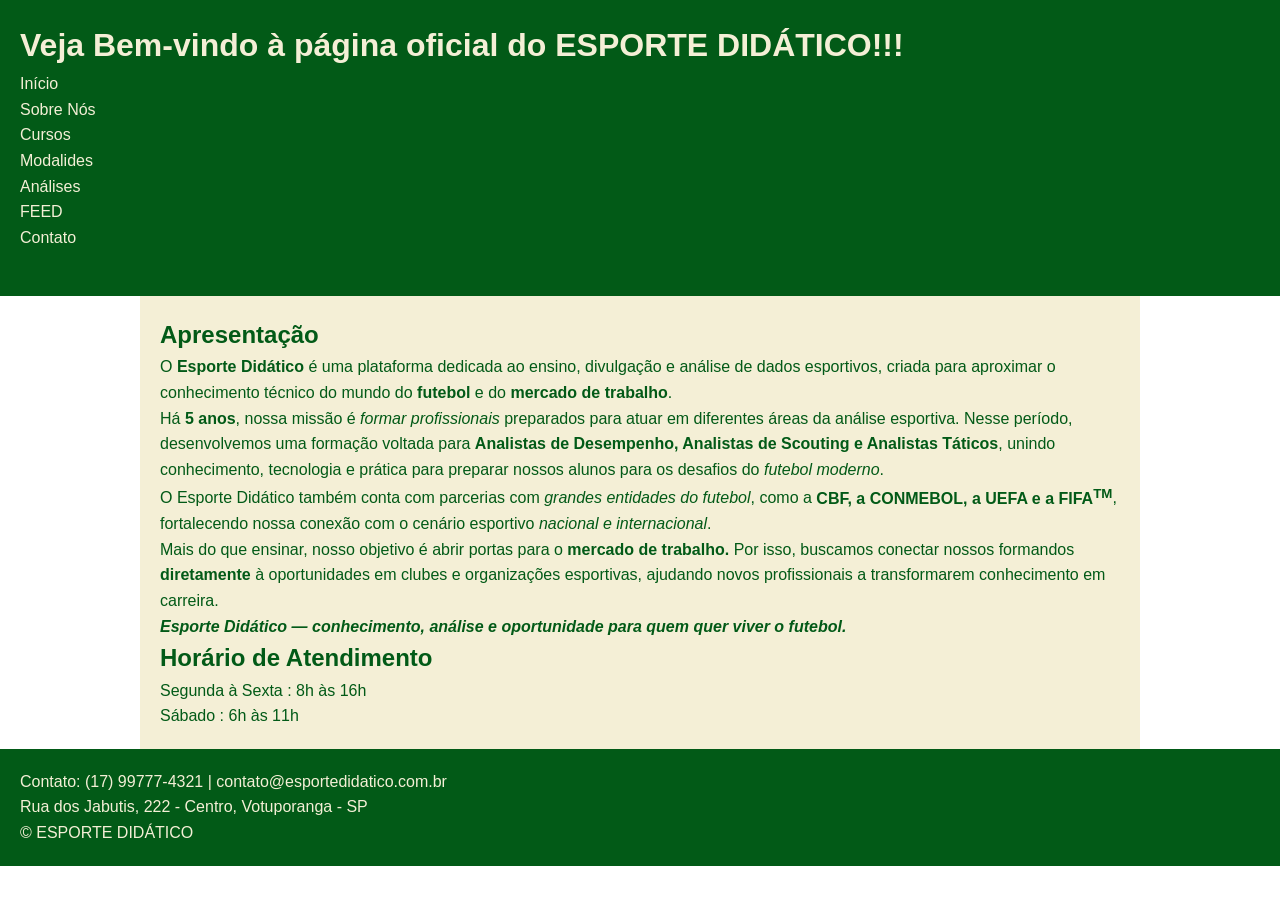
<file: index.html>
<!DOCTYPE html>
<html lang="pt-BR">
<head>
    <meta charset="UTF-8">
    <meta name="viewport" content="width=device-width, initial-scale=1.0">
    <title>ESPORTE DIDÁTICO</title>
    <link rel="stylesheet" href="style.css">
</head>
<body>
    <header>
        <h1>Veja Bem-vindo à página oficial do ESPORTE DIDÁTICO!!!</h1>
        <nav>
            <a href="index.html">Início</a><br>
             <a href="sobre.html">Sobre Nós</a> <br>
            <a href="cursos.html">Cursos</a><br>
            <a href="modalidades.html">Modalides</a> <br>
            <a href="analises.html">Análises</a> <br>
            <a href="feed.html">FEED</a> <br>
            <a href="contato.html">Contato</a> <br>
        </nav>
        <br>
    </header>
    <main>
        <section>
            <h2>Apresentação</h2>
            <p>
                O <strong>Esporte Didático</strong> é uma plataforma dedicada ao ensino, divulgação e análise de dados esportivos, criada para aproximar o conhecimento técnico do mundo do <strong>futebol</strong> e do <strong>mercado de trabalho</strong>.
            </p>
                        <p>
                Há <strong>5 anos</strong>, nossa missão é <i>formar profissionais</i> preparados para atuar em diferentes áreas da análise esportiva. Nesse período, desenvolvemos uma formação voltada para <strong>Analistas de Desempenho, Analistas de Scouting e Analistas Táticos</strong>, unindo conhecimento, tecnologia e prática para preparar nossos alunos para os desafios do <em>futebol moderno</em>.
            </p>
             <p>
                O Esporte Didático também conta com parcerias com <i>grandes entidades do futebol</i>, como a <strong>CBF, a CONMEBOL, a UEFA e a FIFA<sup>TM</sup></strong>, fortalecendo nossa conexão com o cenário esportivo <em>nacional e internacional</em>.
            </p>
             <p>
                Mais do que ensinar, nosso objetivo é abrir portas para o <strong>mercado de trabalho.</strong> Por isso, buscamos conectar nossos formandos <strong>diretamente</strong> à oportunidades em clubes e organizações esportivas, ajudando novos profissionais a transformarem conhecimento em carreira.
            </p>
            <p>
                <strong><i>Esporte Didático — conhecimento, análise e oportunidade para quem quer viver o futebol.</i></strong>
            </p>
        </section>    
        <section>
            <h2>Horário de Atendimento</h2>
            <p>
                 Segunda à Sexta : 8h às 16h
            </p>
            <p>
                Sábado : 6h às 11h
            </p>
        </section>
    </main>
    <footer>
        <p>Contato: (17) 99777-4321 | contato@esportedidatico.com.br</p>
        <p>Rua dos Jabutis, 222 - Centro, Votuporanga - SP </p>
        <p>&copy; ESPORTE DIDÁTICO </p>
    </footer>
</body>
</html>
</file>
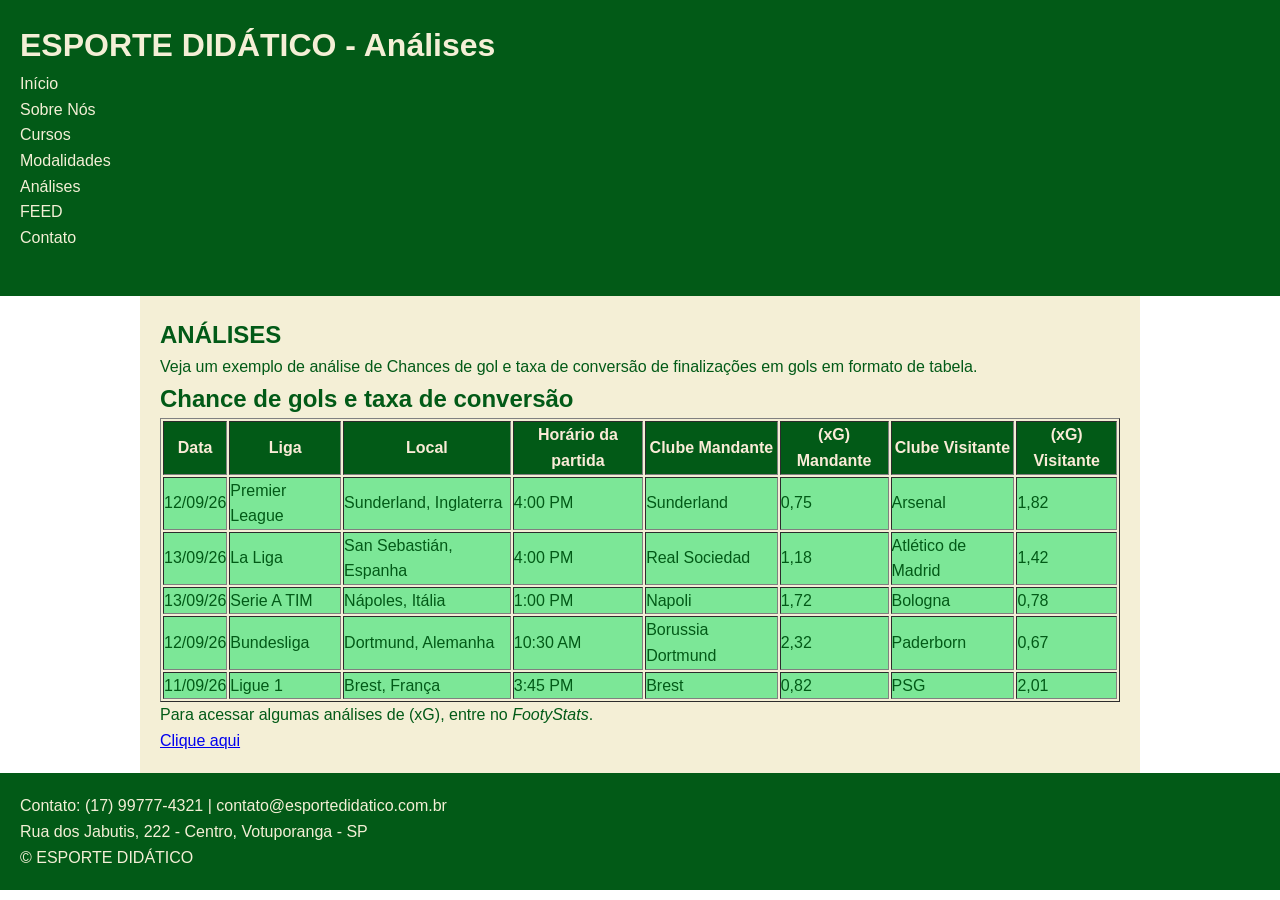
<file: analises.html>
<!DOCTYPE html>
<html lang="pt-BR">
<head>
    <meta charset="UTF-8">
    <meta name="viewport" content="width=device-width, initial-scale=1.0">
    <title>Análises</title>
    <link rel="stylesheet" href="style.css">
</head>
<body>
    <header>
        <h1>ESPORTE DIDÁTICO - Análises</h1>
        <nav>
            <a href="index.html">Início</a><br>
            <a href="sobre.html">Sobre Nós</a><br>
            <a href="cursos.html">Cursos</a><br>
            <a href="modalidades.html">Modalidades</a><br>
            <a href="analises.html">Análises</a><br>
            <a href="feed.html">FEED</a><br>
            <a href="contato.html">Contato</a><br>
        </nav>
        <br>
    </header>

    <main>
        <section>
            <h2><strong>ANÁLISES</strong></h2>
            <p>Veja um exemplo de análise de Chances de gol e taxa de conversão de finalizações em gols em formato de tabela.</p>
        </section>

        <section>
            <h2>Chance de gols e taxa de conversão</h2>
            <table border="1">
                <thead>
                    <tr class="analise">
                        <th>Data</th>
                        <th>Liga</th>
                        <th>Local</th>
                        <th>Horário da partida</th>
                        <th>Clube Mandante</th>
                        <th>(xG) Mandante</th>
                        <th>Clube Visitante</th>
                        <th>(xG) Visitante</th>
                    </tr>
                </thead>
                <tbody>
                    <tr class="analise-2">
                        <td>12/09/26</td>
                        <td>Premier League</td>
                        <td>Sunderland, Inglaterra</td>
                        <td>4:00 PM</td>
                        <td>Sunderland</td>
                        <td>0,75</td>
                        <td>Arsenal</td>
                        <td>1,82</td>
                    </tr>
                    <tr class="analise-3">
                        <td>13/09/26</td>
                        <td>La Liga</td>
                        <td>San Sebastián, Espanha</td>
                        <td>4:00 PM</td>
                        <td>Real Sociedad</td>
                        <td>1,18</td>
                        <td>Atlético de Madrid</td>
                        <td>1,42</td>
                    </tr>
                    <tr class="analise-4">
                        <td>13/09/26</td>
                        <td>Serie A TIM</td>
                        <td>Nápoles, Itália</td>
                        <td>1:00 PM</td>
                        <td>Napoli</td>
                        <td>1,72</td>
                        <td>Bologna</td>
                        <td>0,78</td>
                    </tr>
                    <tr class="analise-5">
                        <td>12/09/26</td>
                        <td>Bundesliga</td>
                        <td>Dortmund, Alemanha</td>
                        <td>10:30 AM</td>
                        <td>Borussia Dortmund</td>
                        <td>2,32</td>
                        <td>Paderborn</td>
                        <td>0,67</td>
                    </tr>
                    <tr class="analise-6">
                        <td>11/09/26</td>
                        <td>Ligue 1</td>
                        <td>Brest, França</td>
                        <td>3:45 PM</td>
                        <td>Brest</td>
                        <td>0,82</td>
                        <td>PSG</td>
                        <td>2,01</td>
                    </tr>
                </tbody>
            </table>
        </section>

        <section>
            <p>
                Para acessar algumas análises de (xG), entre no <em>FootyStats</em>.<br>
                <a href="https://footystats.org/" target="_blank">Clique aqui</a>
            </p>
        </section>
    </main>

    <footer>
        <p>Contato: (17) 99777-4321 | contato@esportedidatico.com.br</p>
        <p>Rua dos Jabutis, 222 - Centro, Votuporanga - SP</p>
        <p>&copy; ESPORTE DIDÁTICO</p>
    </footer>
</body>
</html>
</file>
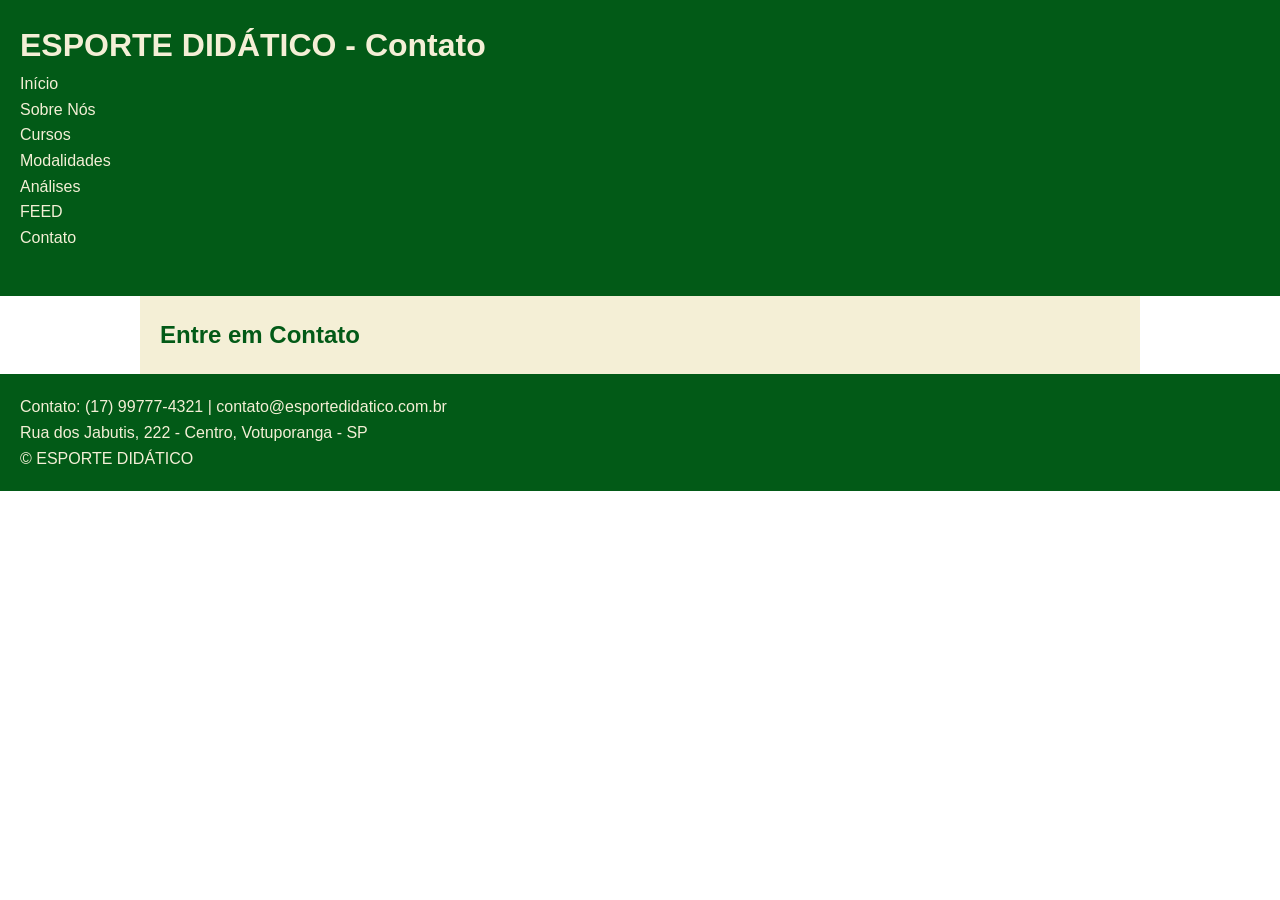
<file: contato.html>
<!DOCTYPE html>
<html lang="pt-BR">
<head>
    <meta charset="UTF-8">
    <meta name="viewport" content="width=device-width, initial-scale=1.0">
    <title>Contato</title>
    <link rel="stylesheet" href="style.css">
</head>
<body>
    <header>
        <h1>ESPORTE DIDÁTICO - Contato</h1>
        <nav>
            <a href="index.html">Início</a><br>
            <a href="sobre.html">Sobre Nós</a><br>
            <a href="cursos.html">Cursos</a><br>
            <a href="modalidades.html">Modalidades</a><br>
            <a href="analises.html">Análises</a><br>
            <a href="feed.html">FEED</a><br>
            <a href="contato.html">Contato</a><br>
        </nav>
        <br>
    </header>

    <main>
        <section>
            <h2><strong>Entre em Contato</strong></h2>
        </section>
    </main>

    <footer>
        <p>Contato: (17) 99777-4321 | contato@esportedidatico.com.br</p>
        <p>Rua dos Jabutis, 222 - Centro, Votuporanga - SP</p>
        <p>&copy; ESPORTE DIDÁTICO</p>
    </footer>
</body>
</html>
</file>
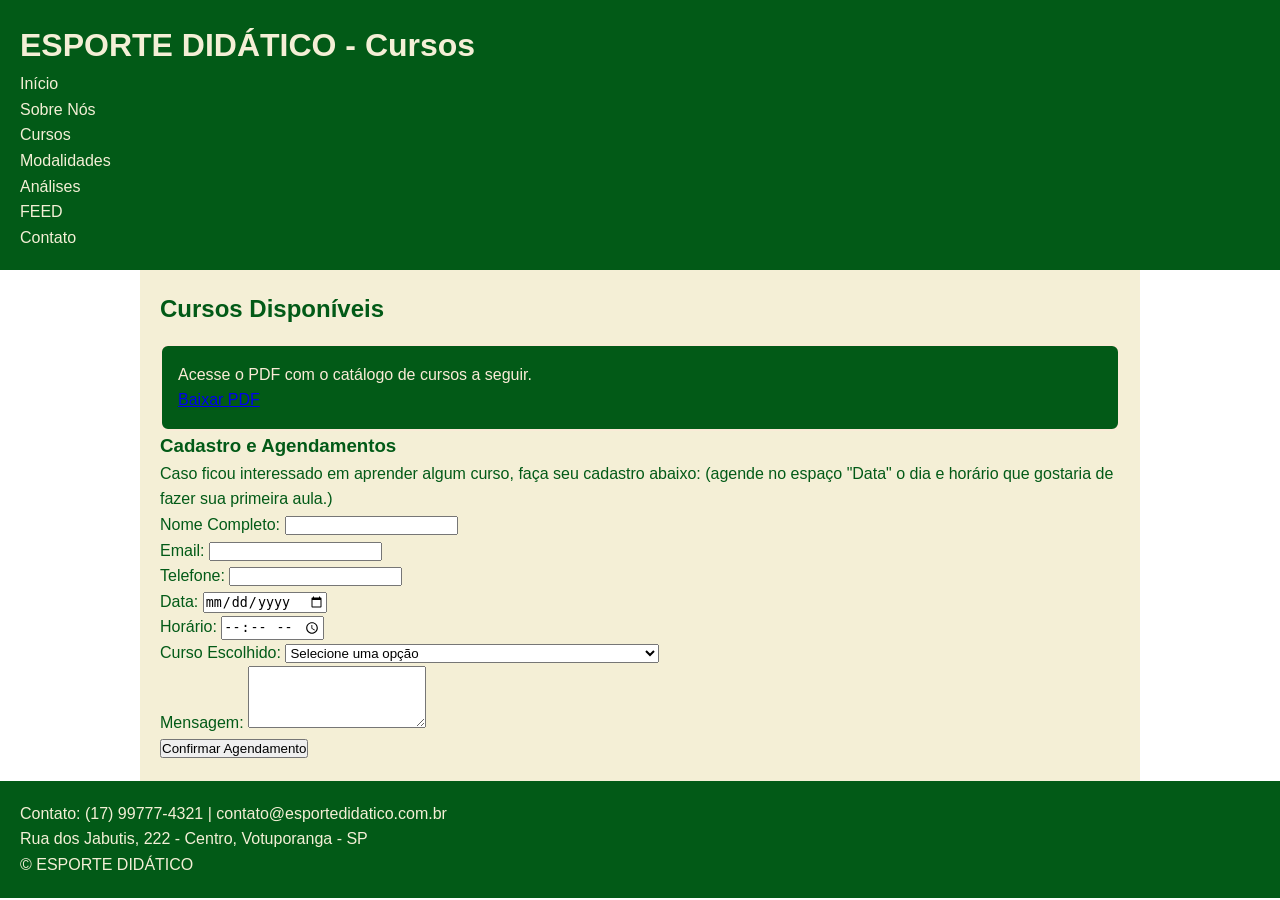
<file: cursos.html>
<!DOCTYPE html>
<html lang="pt-BR">
<head>
    <meta charset="UTF-8">
    <meta name="viewport" content="width=device-width, initial-scale=1.0">
    <title>Cursos</title>
    <link rel="stylesheet" href="style.css">
</head>
<body>
    <header>
        <h1>ESPORTE DIDÁTICO - Cursos</h1>
        <nav>
            <a href="index.html">Início</a><br>
            <a href="sobre.html">Sobre Nós</a><br>
            <a href="cursos.html">Cursos</a><br>
            <a href="modalidades.html">Modalidades</a><br>
            <a href="analises.html">Análises</a><br>
            <a href="feed.html">FEED</a><br>
            <a href="contato.html">Contato</a><br>
        </nav>
    </header>

    <main>
        <section>
            <h2>Cursos Disponíveis</h2>
            <div class="cursos card-curso">
            <p>
                Acesse o PDF com o catálogo de cursos a seguir.<br>
                <a href="esporte_didatico_cursos_v2.pdf">Baixar PDF</a>
            </p>
            </div>
        </section>

        <section>
            <h3><strong>Cadastro e Agendamentos</strong></h3>
            <p>Caso ficou interessado em aprender algum curso, faça seu cadastro abaixo: (agende no espaço "Data" o dia e horário que gostaria de fazer sua primeira aula.)</p>
            
            <form action="#" method="post">
                <label for="nome">Nome Completo:</label>
                <input type="text" name="nome" id="nome" required>
                <br>

                <label for="email">Email:</label>
                <input type="email" name="email" id="email" required>
                <br>

                <label for="telefone">Telefone:</label>
                <input 
                    type="tel" 
                    name="telefone" 
                    id="telefone"
                    required
                    inputmode="numeric"
                    maxlength="15"
                    pattern="(?:\(?[1-9]{2}\)?\s?)?(?:9\d{4}|\d{4})-?\d{4}"
                    title="Digite com DDD Ex:(17) 98765-4321 ou 17987654321"
                >
                <br>

                <label for="data">Data:</label>
                <input type="date" name="data" id="data" required>
                <br>

                <label for="hora">Horário:</label>
                <input type="time" name="hora" id="hora" required>
                <br>

                <label for="curso">Curso Escolhido:</label>
                <select name="curso" id="curso">
                    <option value="">Selecione uma opção</option>
                    <option value="futebol">Análise de Desempenho e Scouting Profissional no Futebol</option>
                    <option value="futsal">Análise Tática e Estatística no Futsal de Alta Performance</option>
                    <option value="basquete">Basquete Analytics: Do Shot Chart às Métricas Avançadas</option>
                    <option value="volei">DataVolley e Scouting de Alta Performance no Vôlei</option>
                    <option value="handebol">Scouting e Leitura Tática no Handebol</option>
                    <option value="tenis">Análise de Padrões e Estatística no Tênis</option>
                    <option value="atletismo">Biomecânica e Análise de Dados no Atletismo</option>
                </select>
                <br>

                <label for="mensagem">Mensagem:</label>
                <textarea name="mensagem" id="mensagem" rows="4"></textarea>
                <br>

                <button type="submit">Confirmar Agendamento</button>
            </form>
        </section>
    </main>

    <footer>
        <p>Contato: (17) 99777-4321 | contato@esportedidatico.com.br</p>
        <p>Rua dos Jabutis, 222 - Centro, Votuporanga - SP</p>
        <p>&copy; ESPORTE DIDÁTICO</p>
    </footer>
</body>
</html>
</file>
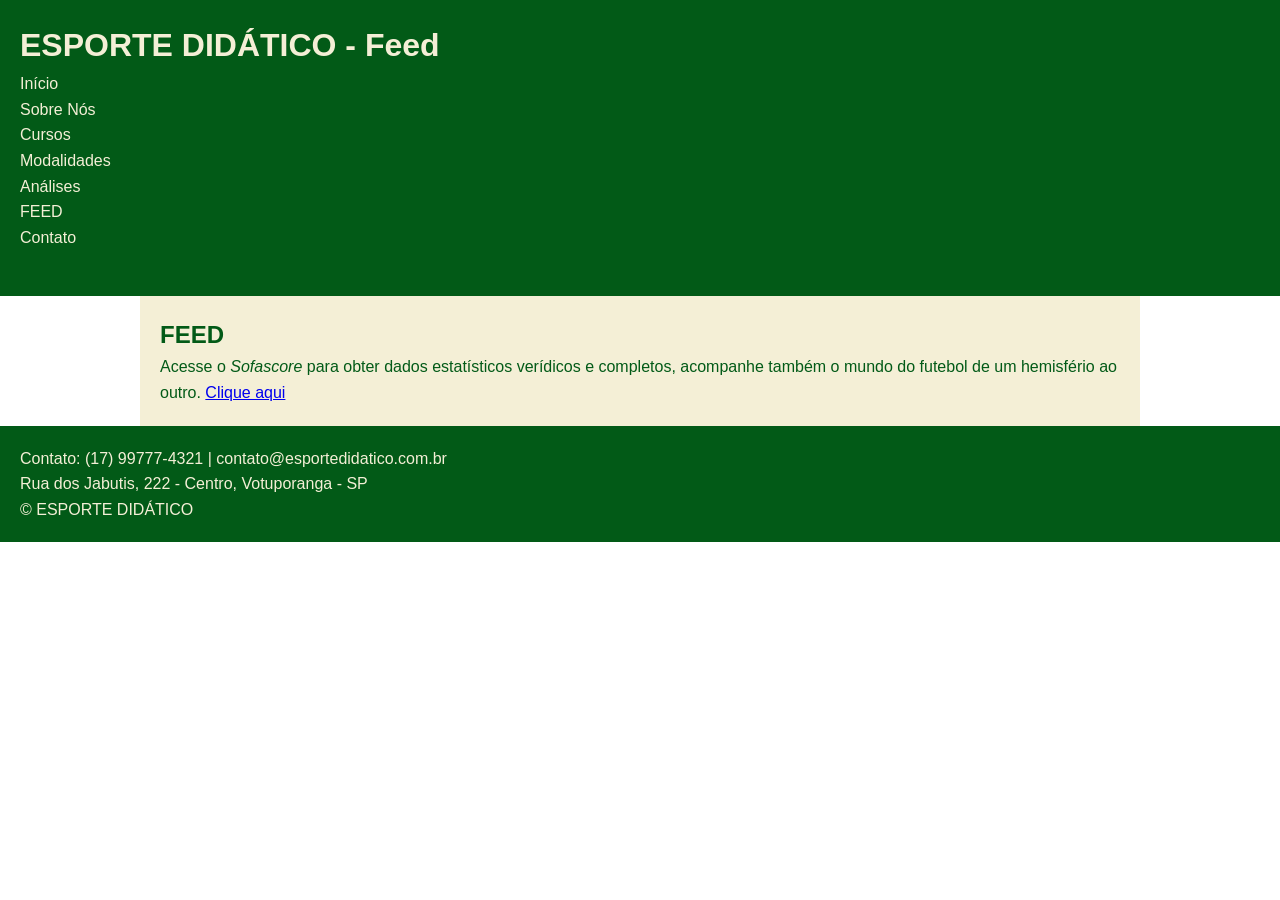
<file: feed.html>
<!DOCTYPE html>
<html lang="pt-BR">
<head>
    <meta charset="UTF-8">
    <meta name="viewport" content="width=device-width, initial-scale=1.0">
    <title>Feed</title>
    <link rel="stylesheet" href="style.css">
</head>
<body>
    <header>
        <h1>ESPORTE DIDÁTICO - Feed</h1>
        <nav>
            <a href="index.html">Início</a><br>
            <a href="sobre.html">Sobre Nós</a><br>
            <a href="cursos.html">Cursos</a><br>
            <a href="modalidades.html">Modalidades</a><br>
            <a href="analises.html">Análises</a><br>
            <a href="feed.html">FEED</a><br>
            <a href="contato.html">Contato</a><br>
        </nav>
        <br>
    </header>

    <main>
        <section>
            <h2><strong>FEED</strong></h2>
            <p>
                Acesse o <i>Sofascore</i> para obter dados estatísticos verídicos e completos, acompanhe também o mundo do futebol de um hemisfério ao outro.
                <a href="https://www.sofascore.com/pt" target="_blank">Clique aqui</a>
            </p>
        </section>
    </main>

    <footer>
        <p>Contato: (17) 99777-4321 | contato@esportedidatico.com.br</p>
        <p>Rua dos Jabutis, 222 - Centro, Votuporanga - SP</p>
        <p>&copy; ESPORTE DIDÁTICO</p>
    </footer>
</body>
</html>
</file>
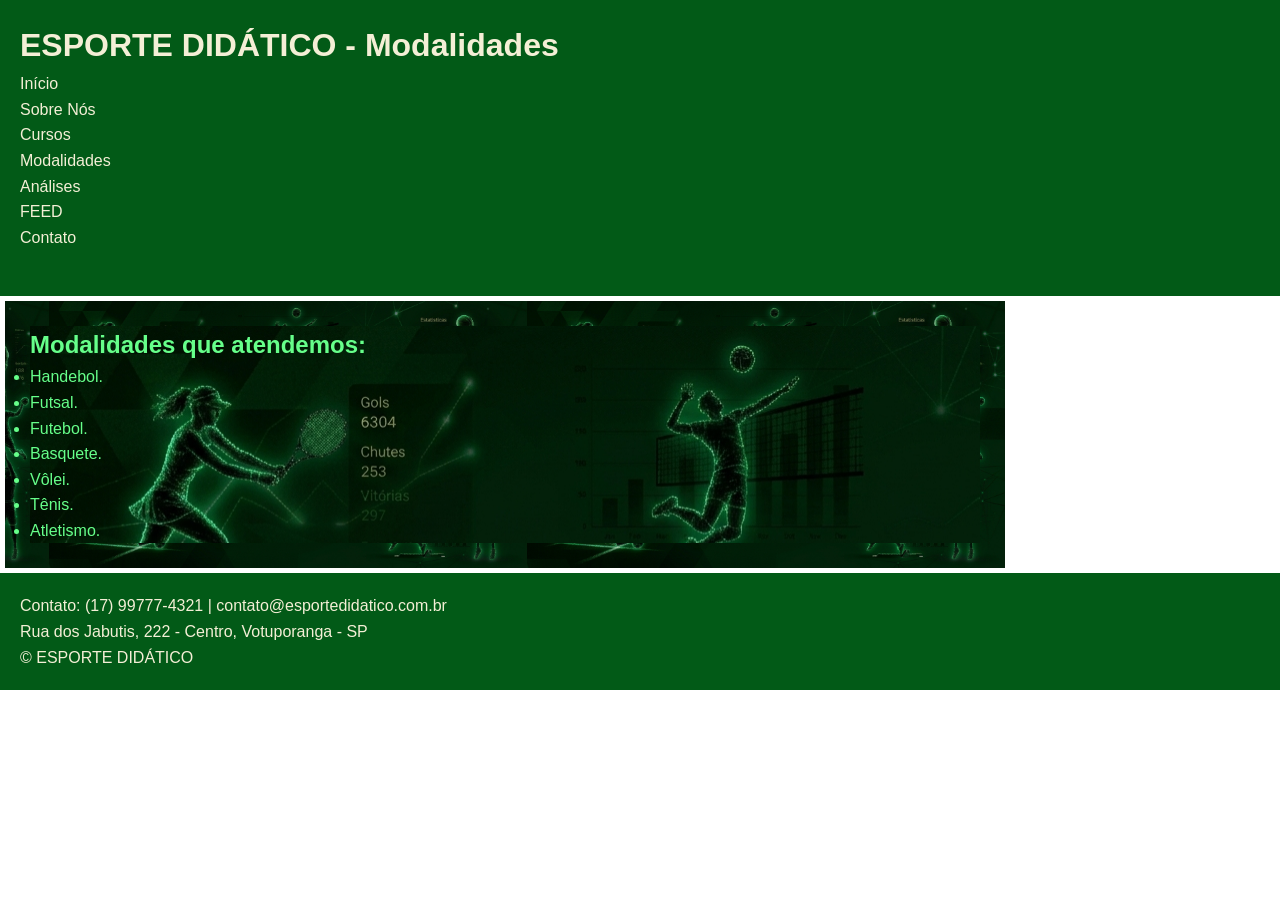
<file: modalidades.html>
<!DOCTYPE html>
<html lang="pt-BR">
<head>
    <meta charset="UTF-8">
    <meta name="viewport" content="width=device-width, initial-scale=1.0">
    <title>Modalidades</title>
    <link rel="stylesheet" href="style.css">
</head>
<body>
    <header>
        <h1>ESPORTE DIDÁTICO - Modalidades</h1>
        <nav>
            <a href="index.html">Início</a><br>
            <a href="sobre.html">Sobre Nós</a><br>
            <a href="cursos.html">Cursos</a><br>
            <a href="modalidades.html">Modalidades</a><br>
            <a href="analises.html">Análises</a><br>
            <a href="feed.html">FEED</a><br>
            <a href="contato.html">Contato</a><br>
        </nav>
        <br>
    </header>

    <main id="modalidades" class="imagem-fundo">
        <section id="modalidades">
            <h2>Modalidades que atendemos:</h2>
            <ul>
                <li>Handebol.</li>
                <li>Futsal.</li>
                <li>Futebol.</li>
                <li>Basquete.</li>
                <li>Vôlei.</li>
                <li>Tênis.</li>
                <li>Atletismo.</li>
            </ul>
        </section>
    </main>

    <footer>
        <p>Contato: (17) 99777-4321 | contato@esportedidatico.com.br</p>
        <p>Rua dos Jabutis, 222 - Centro, Votuporanga - SP</p>
        <p>&copy; ESPORTE DIDÁTICO</p>
    </footer>
</body>
</html>
</file>
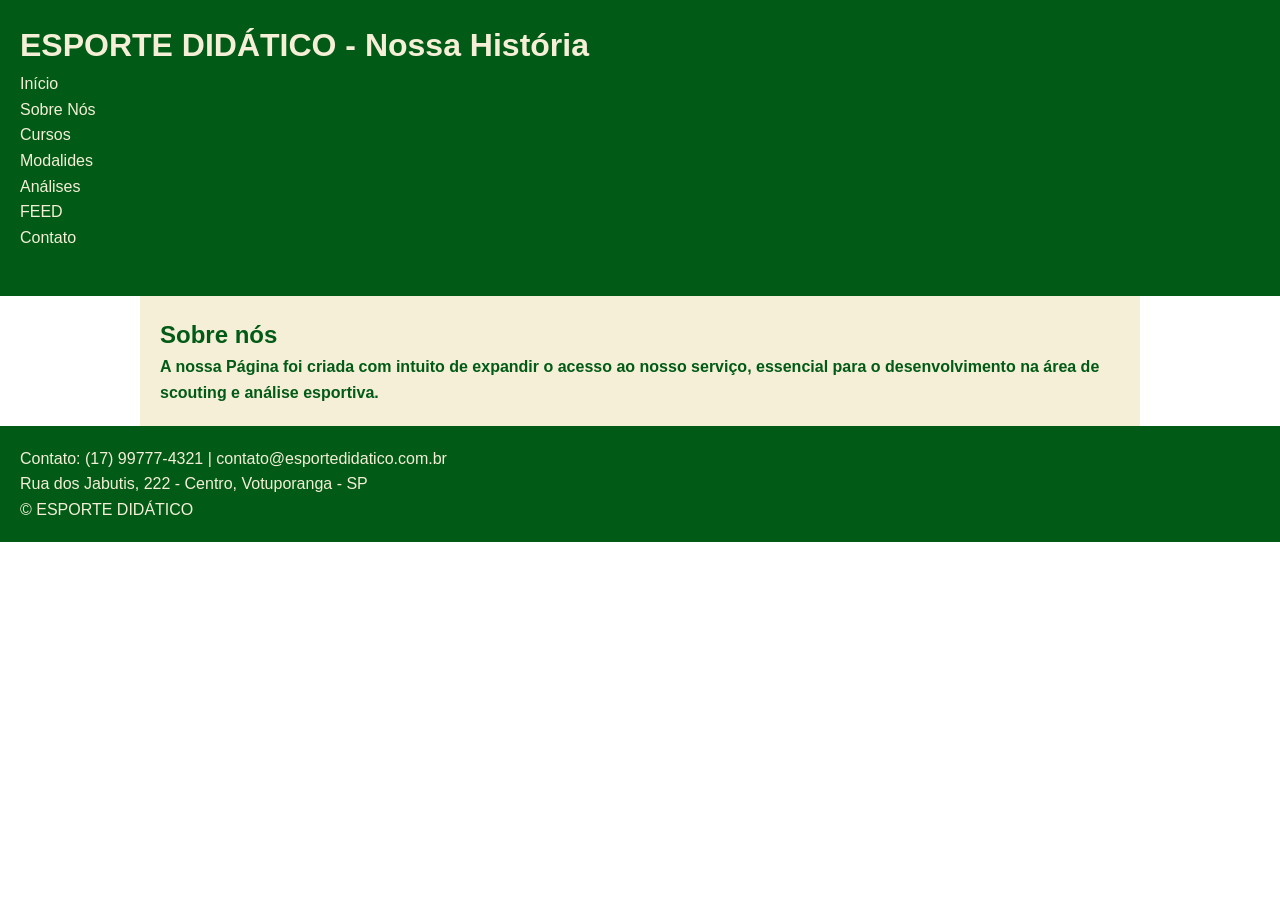
<file: sobre.html>
<!DOCTYPE html>
<html lang="pt-BR">
<head>
    <meta charset="UTF-8">
    <meta name="viewport" content="width=device-width, initial-scale=1.0">
    <title>Sobre</title>
    <link rel="stylesheet" href="style.css">
</head>
<body>
    <header>
        <h1>ESPORTE DIDÁTICO - Nossa História</h1>
        <nav>
            <a href="index.html">Início</a><br>
             <a href="sobre.html">Sobre Nós</a> <br>
            <a href="cursos.html">Cursos</a><br>
            <a href="modalidades.html">Modalides</a> <br>
            <a href="analises.html">Análises</a> <br>
            <a href="feed.html">FEED</a> <br>
            <a href="contato.html">Contato</a> <br>
        </nav>
        <br>
    </header>
    <main>
    <section>
        <h2>Sobre nós</h2>
        <p>
           <strong> A nossa Página foi criada com intuito de expandir o acesso ao nosso serviço, essencial para o desenvolvimento na área de scouting e análise esportiva. </strong>
        </p>
    </section>    
   </main>
    <footer>
        <p>Contato: (17) 99777-4321 | contato@esportedidatico.com.br</p>
        <p>Rua dos Jabutis, 222 - Centro, Votuporanga - SP </p>
        <p>&copy; ESPORTE DIDÁTICO </p>
    </footer>
 </body>
</html>
</file>
<file: style.css>
/* RESET */
*{
    margin:0;
    padding:0;
    box-sizing: border-box;
}

/*BASE*/
body{
    font-family: Arial, sans-serif;
    color: #025a17;
    line-height: 1.6;
}
/* ESQUELETO DA PÁGINA */
header, 
footer{
    background-color: #025a17;
    color: rgb(244, 239, 214);
    padding: 20px;}
main {
    max-width: 1000px;
    margin: 0 auto;
    padding: 20px;
    background-color: rgb(244,239,214);}

nav li {
    display: inline;
}
nav a {
    color: rgb(244, 239, 214);
    text-decoration: none;
}
/* SEÇÃO ESPECÍFICA */
#modalidades{
    background-image:url(espddt.jpg);
    margin: 5px;
    background-color: #66ff8a;
    color: #66ff8a;
}
/* COMPONENTES */
.imagem-fundo{
    background-size: contain;
    background-position: right;
    min-height: 50px;
    min-width: 20px;
    }

.card-curso{
padding: 16px;
border-radius: 8px;
border-width: 2px;
border-style: solid;
margin-top: 15px;
}

.cursos{
    background-color: #025a17;
    border-color:antiquewhite;
    color: antiquewhite;
}
.analise {
    background-color: #025a17;
    color: antiquewhite;
}
.analise-1,
.analise-2,
.analise-3,
.analise-4,
.analise-5,
.analise-6
{
    background-color: rgb(124, 231, 151);
}
/* VALIDADO PELO W3C */
</file>
